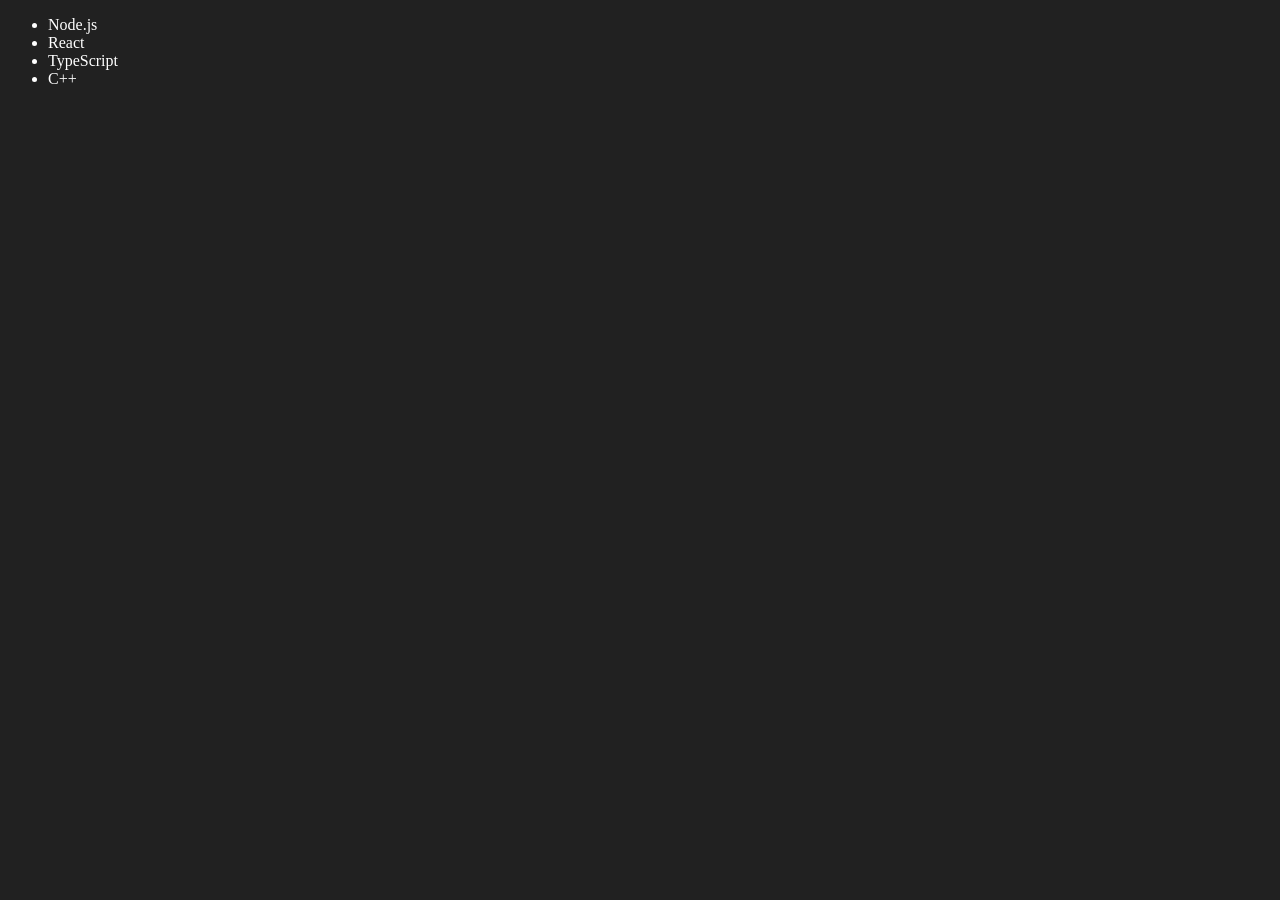
<file: 06_DOM/four.html>
<!-- Run using live server in vs code -->

<!DOCTYPE html>
<html lang="en">
<head>
    <meta charset="UTF-8">
    <meta name="viewport" content="width=device-width, initial-scale=1.0">
    <title>DOM</title>
    <style>
        body{
            background-color: #212121;
            color: #fff;
        }
    </style>
</head>
<body>
    <ul class="language">
        <li>Javascript</li>
    </ul>
</body>
<script>
    function addLang(lang){
        const li = document.createElement('li')
        li.innerHTML = `${lang}`

        document.querySelector('.language').appendChild(li)
    }
    addLang('Python')
    addLang('TypeScript')

    function addOptiLanguage(lang){
        const li = document.createElement('li')
        li.appendChild(document.createTextNode(lang))
        document.querySelector('.language').appendChild(li)
    }
    addOptiLanguage('C++')
    addOptiLanguage('Java')

    //Edit

    const secondLang = document.querySelector("li:nth-child(2)")
    console.log("Replaced 1: ", secondLang);
    // 1 :
    // secondLang.innerHTML = 'React'
    // 2 :
    const newli = document.createElement('li')
    newli.textContent = 'React'
    secondLang.replaceWith(newli)

    // Edit
    // 3 :
    const firstLang = document.querySelector('li:nth-child(1)')
    console.log("Replaced 2: ", firstLang);
    firstLang.outerHTML = '<li>Node.js</li>'

    // Remove
    const  lastLang = document.querySelector('li:last-child')
    console.log("Removed: ", lastLang);
    lastLang.remove()

</script>
</html>
</file>
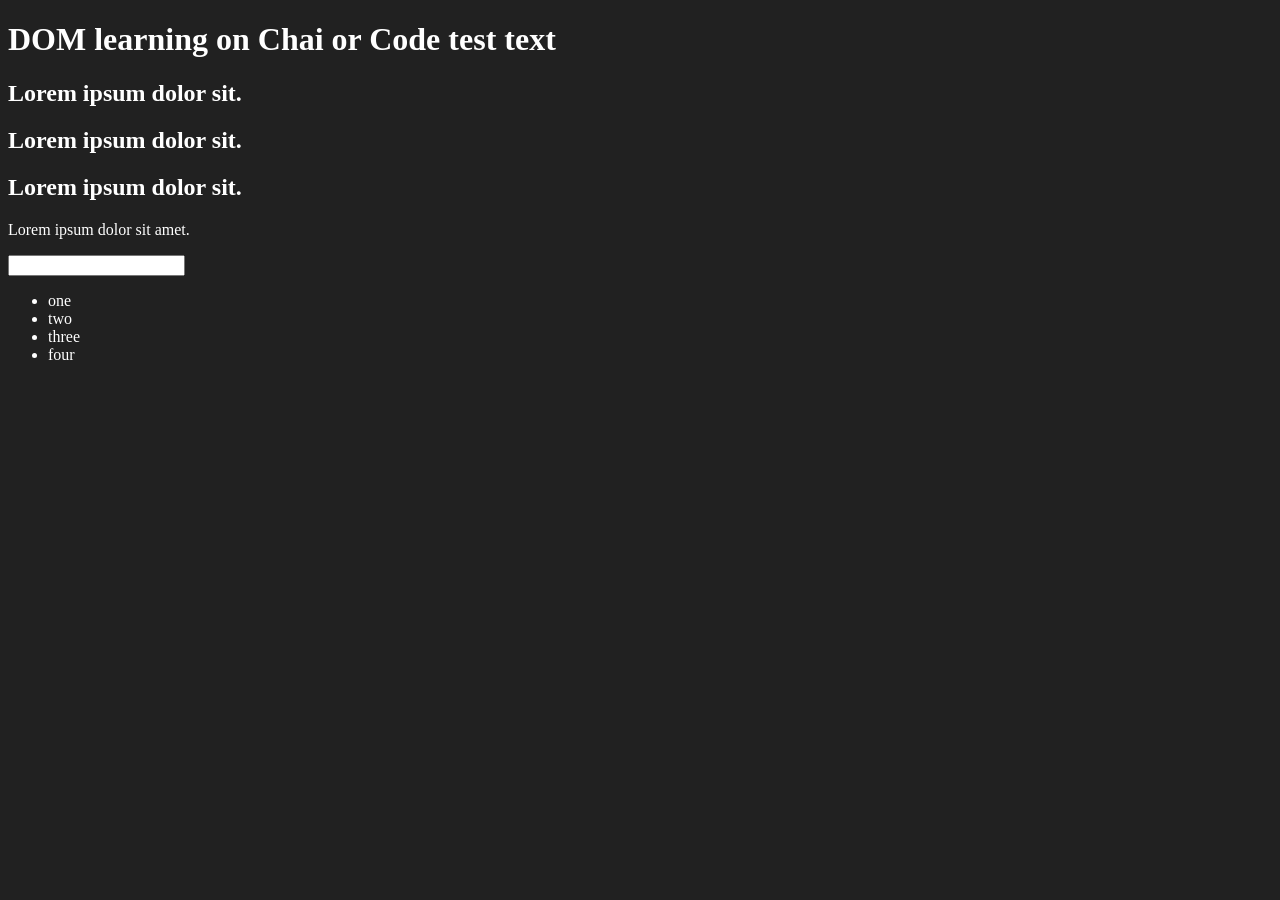
<file: 06_DOM/one.html>
<!-- Run using live server in vs code -->

<!DOCTYPE html>
<html lang="en">
<head>
    <meta charset="UTF-8">
    <meta name="viewport" content="width=device-width, initial-scale=1.0">
    <title>DOM Learning</title>
    <style>
        .bg-black{
            background-color: #212121;
            color: #fff;
        }
    </style>
</head>
<body class="bg-black">
    <div>
        <h1 id="title" class="heading">DOM learning on Chai or Code <span>test text</span></h1>
        <h2>Lorem ipsum dolor sit.</h2>
        <h2>Lorem ipsum dolor sit.</h2>
        <h2>Lorem ipsum dolor sit.</h2>
        <p>Lorem ipsum dolor sit amet.</p>

        <input type="password">

        <ul>
            <li class="list-item">one</li>
            <li class="list-item">two</li>
            <li class="list-item">three</li>
            <li class="list-item">four</li>
        </ul>
    </div>
</body>
</html>
</file>
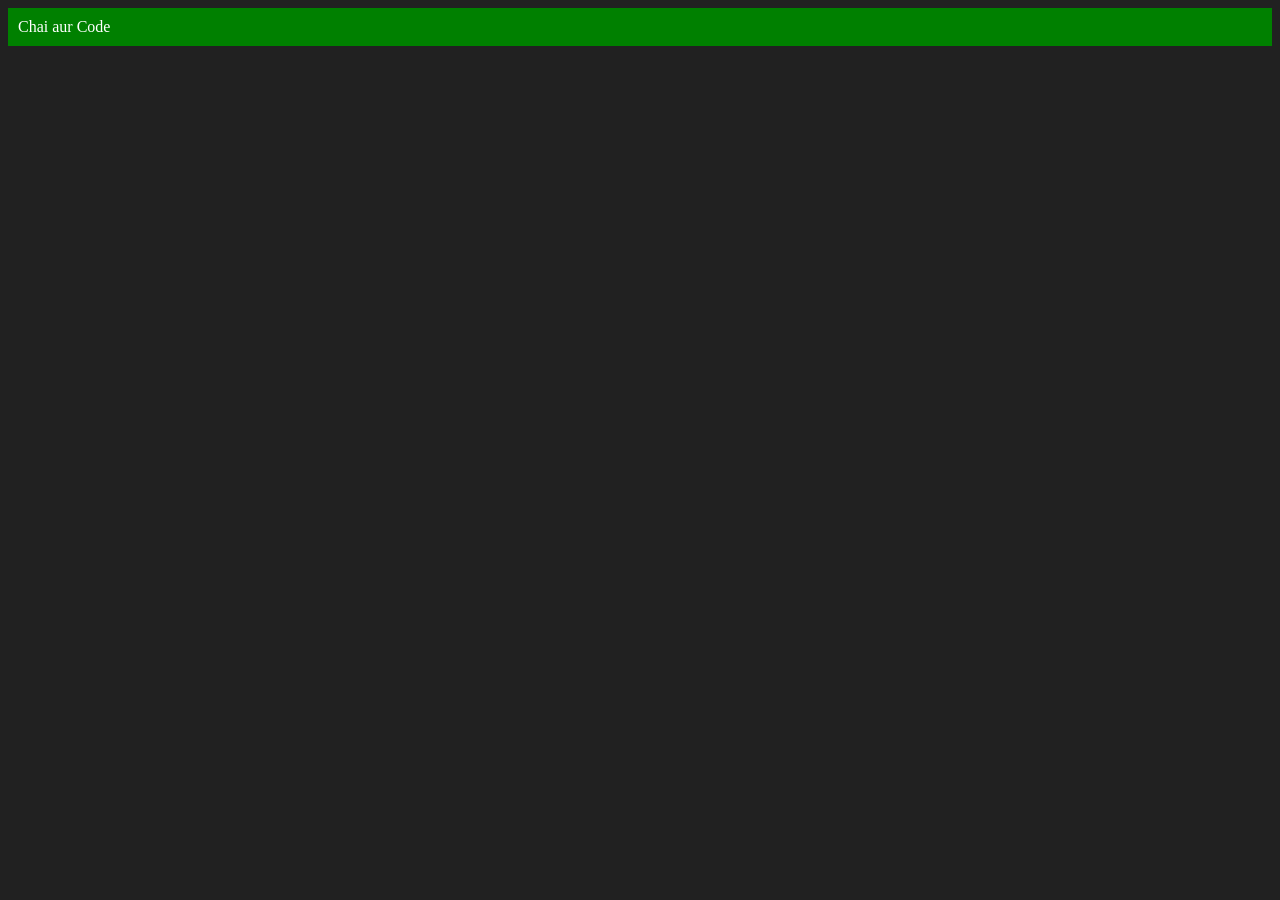
<file: 06_DOM/three.html>
<!DOCTYPE html>
<html lang="en">
<head>
    <meta charset="UTF-8">
    <meta name="viewport" content="width=device-width, initial-scale=1.0">
    <title>DOM</title>
    <style>
        body{
            background-color: #212121;
            color: #fff;
        }
    </style>
</head>
<body>
    
</body>
<script>
    const div = document.createElement('div')
    div.className = 'main'
    div.id = Math.round(Math.random() * 10 + 1)
    div.setAttribute("title", "generated title")
    div.style.backgroundColor = 'green'
    div.style.padding = '10px'
    // div.innerText = "Chai aur Code"
    const addText = document.createTextNode('Chai aur Code')
    div.appendChild(addText)

    document.body.appendChild(div)

    console.log(div);
</script>
</html>
</file>
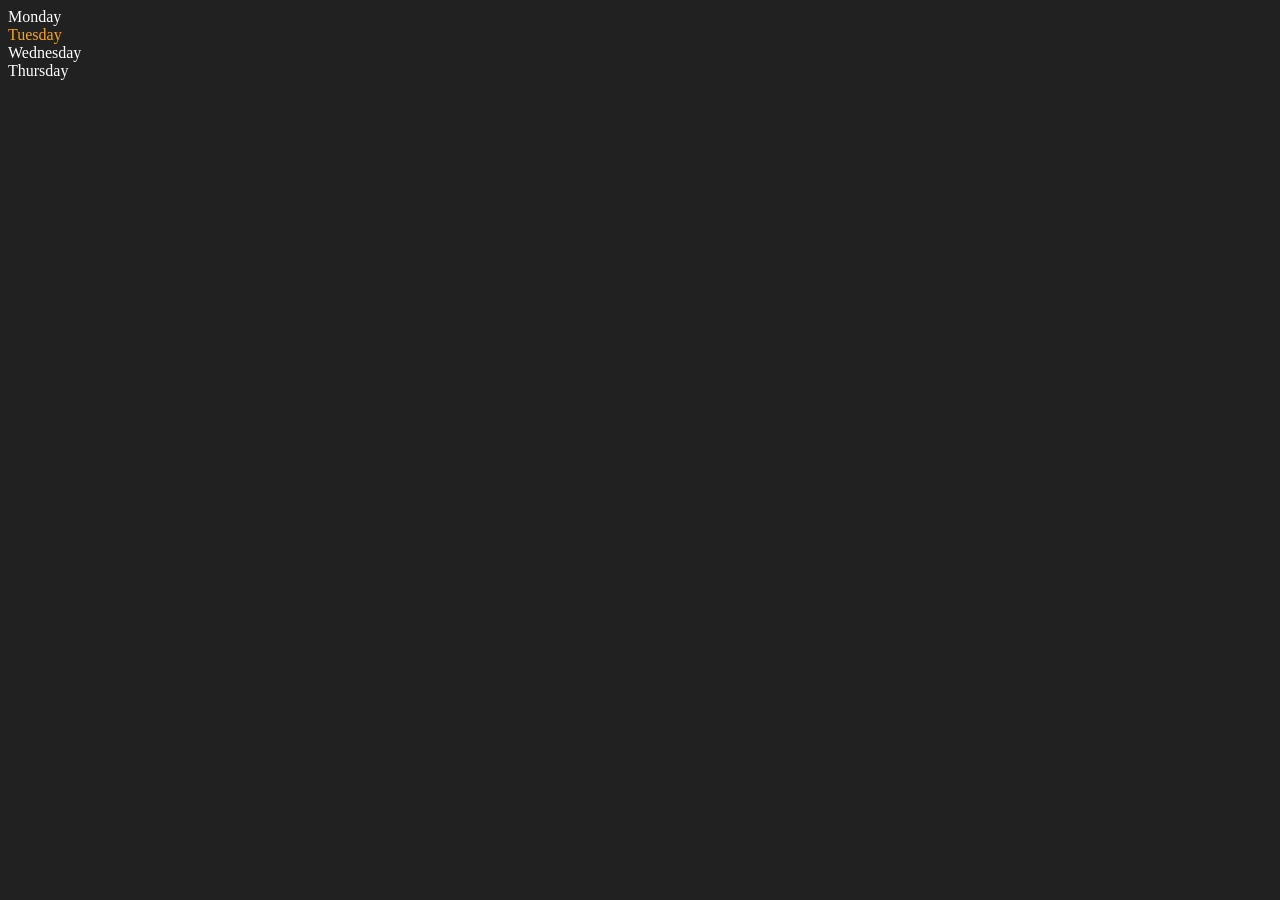
<file: 06_DOM/two.html>
<!DOCTYPE html>
<html lang="en">
<head>
    <meta charset="UTF-8">
    <meta name="viewport" content="width=device-width, initial-scale=1.0">
    <title>DOM</title>
    <style>
        body{
            background-color: #212121;
            color: #fff;
        }
    </style>
</head>
<body>
    <div class="parent">
        <!-- this is a comment -->
        <div class="day">Monday</div>
        <div class="day">Tuesday</div>
        <div class="day">Wednesday</div>
        <div class="day">Thursday</div>
    </div>
</body>
<script>
    const parent = document.querySelector('.parent')

    // console.log(parent);
    // console.log(parent.children);
    // console.log(parent.children[1].innerHTML);

    // for(let i = 0; i < parent.children.length; i++){
    //     console.log(parent.children[i].innerHTML);
    // }
    parent.children[1].style.color = 'orange'
    // console.log(parent.firstElementChild);
    // console.log(parent.lastElementChild);

    const dayOne = document.querySelector('.day')
    // console.log(dayOne)
    // console.log(dayOne.parentElement)
    // console.log(dayOne.nextElementSibling)

    console.log("NODES: ", parent.childNodes);
</script>
</html>
</file>
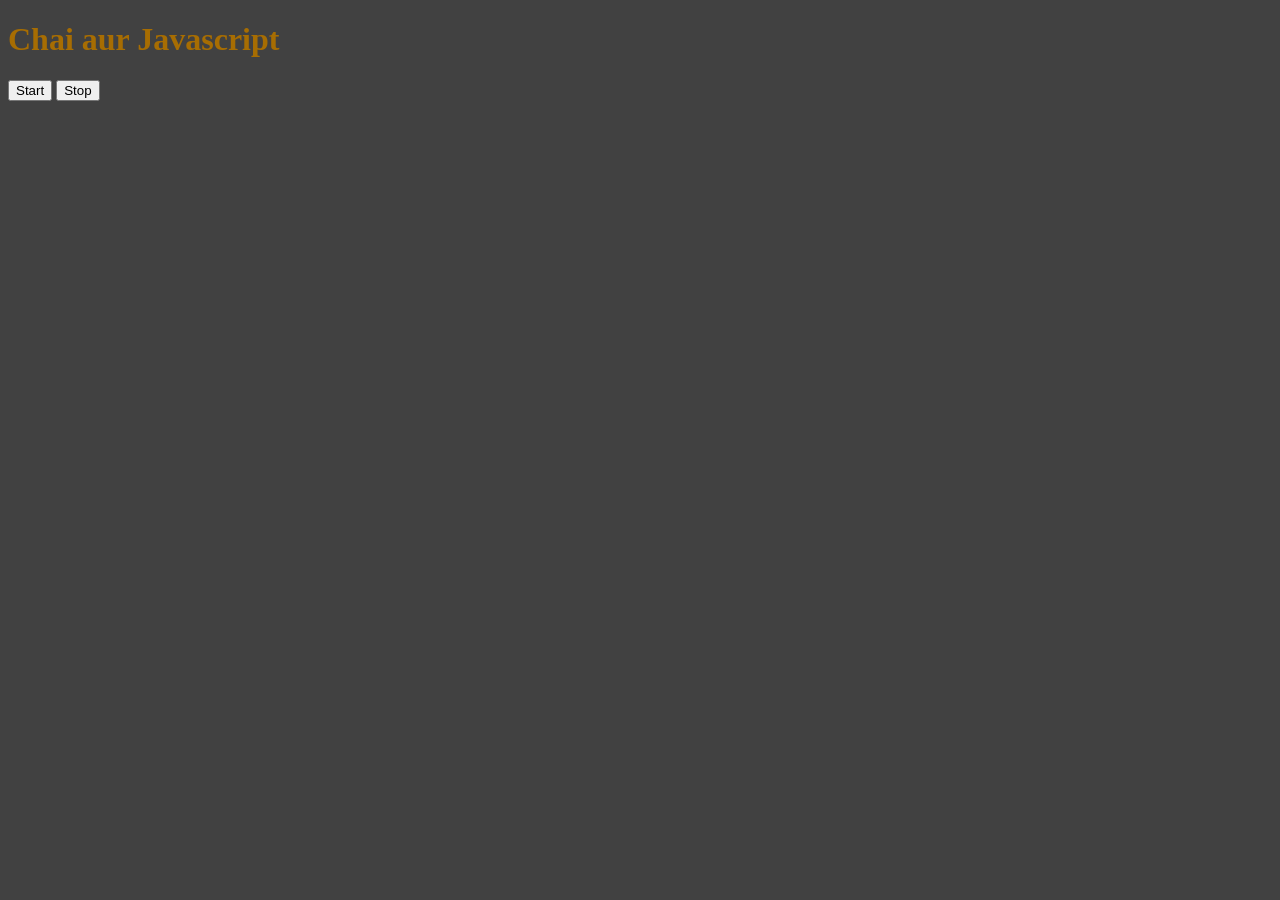
<file: 08_Events/three.html>
<!DOCTYPE html>
<html lang="en">
<head>
    <meta charset="UTF-8">
    <meta name="viewport" content="width=device-width, initial-scale=1.0">
    <title>Document</title>
</head>
<body style="background-color: #414141; color: rgb(167, 109, 2)">
    <h1>Chai aur Javascript</h1>
    <button id="start">Start</button>
    <button id="stop">Stop</button>
</body>
<script>
    
    function sayName(str){
        const date = new Date;
        console.log(`${str}`, date.toLocaleTimeString());
    }

    let intervalId = null;

    document.querySelector('#start').addEventListener('click', function(e){
        if(intervalId === null){
            intervalId = setInterval(sayName, 1000, 'Trushant');
        }
    });

    document.querySelector('#stop').addEventListener('click', function(e){
        clearInterval(intervalId);
        intervalId = null;
    });

</script>
</html>
</file>
